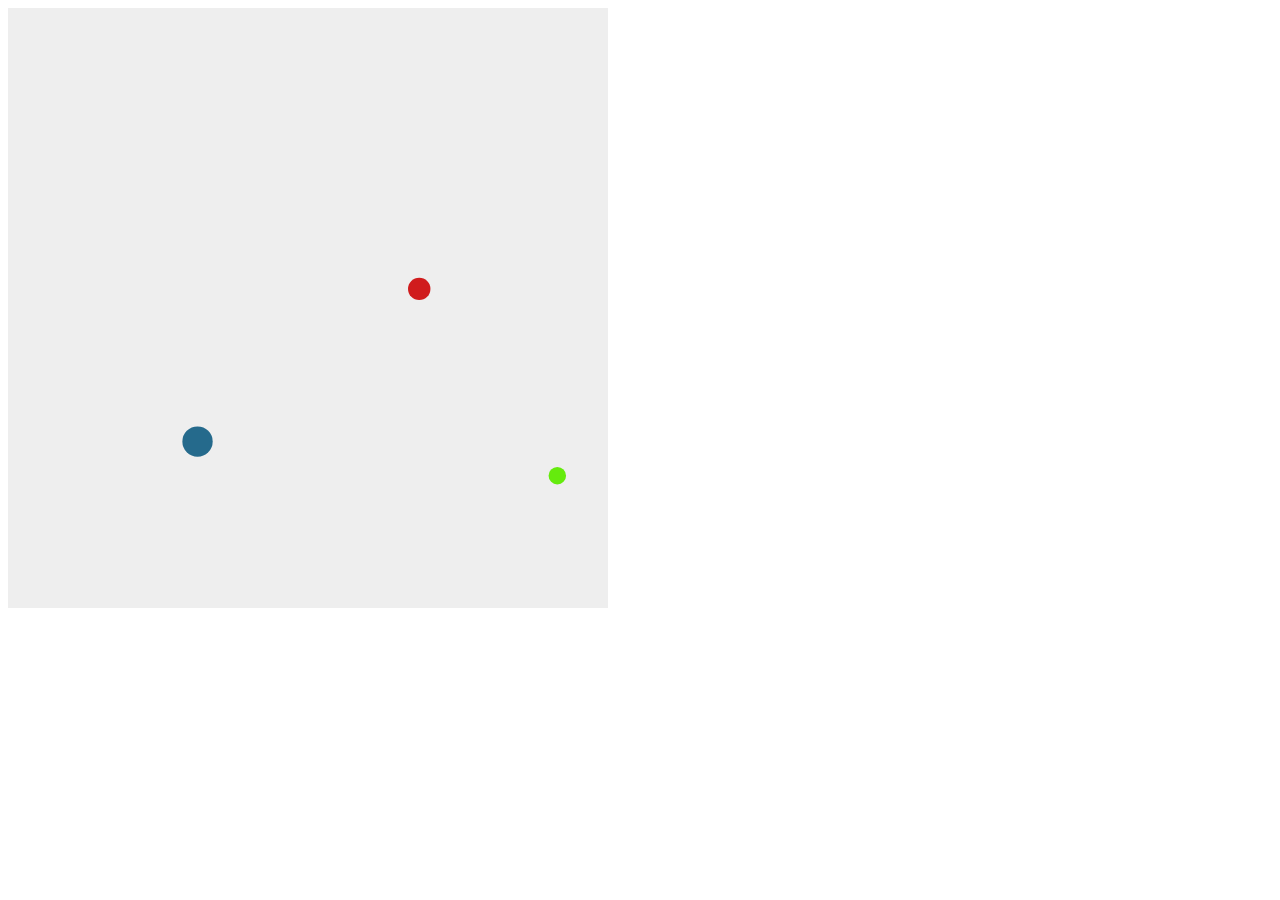
<file: index.html>
<!DOCTYPE html>
<html>

<head>
    <meta charset="utf-8">
    <title>Accueil</title>

    <link rel="stylesheet" href="style.css">
</head>

<body>

    <canvas id="canvas" width="600" height="600"></canvas>
    <script src="main.js"></script>

</body>

</html>
</file>
<file: style.css>
body {
    background-color: white;
}

canvas {
    background-color: #EEEEEE;
}
</file>
